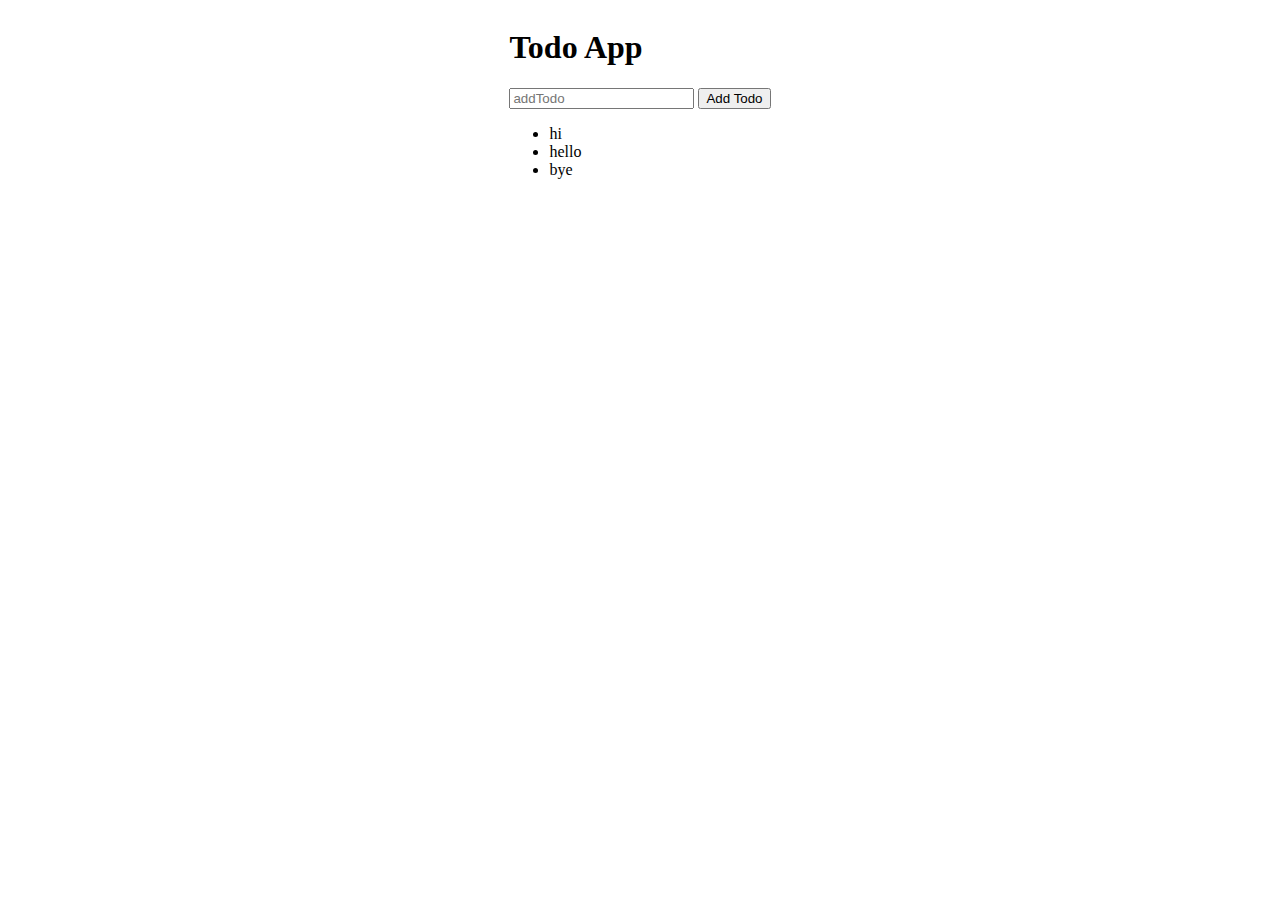
<file: DOM/02_todo/index.html>
<!DOCTYPE html>
<html lang="en">
<head>
    <meta charset="UTF-8">
    <meta name="viewport" content="width=device-width, initial-scale=1.0">
    <title>TodoApp</title>
    <link rel="stylesheet" href="app.css">
</head>
<body>
    <div class="container">
     <h1>Todo App</h1>
        <div>
            <input id="input-todo" type="text" placeholder="addTodo">
            <button id="add-btn">Add Todo</button>
        </div>

        <div>
            <ul id="todo-container">
                <li>hi</li>
                <li>hello</li>
                <li>bye</li>
            </ul>
        </div>

    </div>
    <script src="app.js"></script>
</body>
</html>
</file>
<file: DOM/02_todo/app.css>
body{
    
   display: flex;
   justify-content: center;
   align-items: center;
}
</file>
